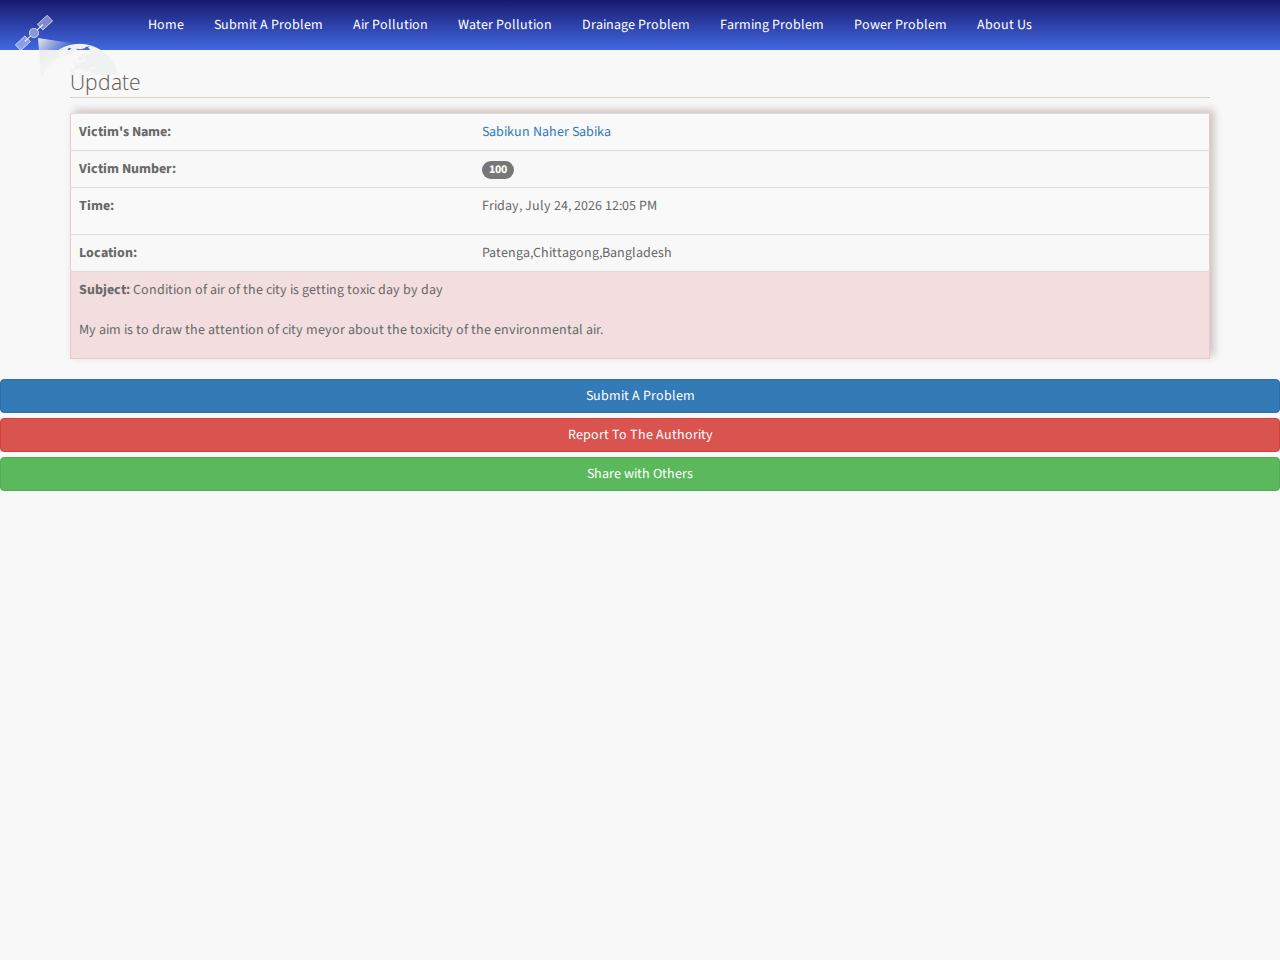
<file: NasaSpaceAppsWeb/Air Pollution.html>
<!DOCTYPE html>
<html lang="en">
  <head>
    <meta charset="utf-8">
    <meta http-equiv="X-UA-Compatible" content="IE=edge">
    <!--[if lt IE 9]>
        <script src="https://oss.maxcdn.com/html5shiv/3.7.2/html5shiv.min.js"></script>
        <script src="https://oss.maxcdn.com/respond/1.4.2/respond.min.js"></script>
    <![endif]-->
    <meta name="viewport" content="width=device-width, initial-scale=1">
    <meta name="description" content="">
    <meta name="author" content="">
    <title>Nasa Space Apps</title>
<!--These css below linked locally in order to practise the project locally-->
<link rel="stylesheet" href="font-awesome/css/font-awesome.min.css">
<link rel="stylesheet" href="font-awesome/css/font-awesome.css">
<link rel="stylesheet" href="css/bootstrap.min.css">
<script src="ajax/libs/jquery/1.12.0/jquery.min.js"></script>
<script src="ajax/libs/angularjs/1.4.8/angular.min.js"></script>
<script src="js/bootstrap.min.js"></script>
<link href="css/manimation.css" rel="stylesheet">
<link href="css/slider.css" rel="stylesheet">
<link rel="stylesheet" href="css/animate.css">
<link rel="stylesheet" href="css/animate.min.css">
<link href="css/bootstrap-dropdownhover.min.css" rel="stylesheet">
<link href="css/style.css" rel="stylesheet">
<!--Google Fonts -->
<link href="https://fonts.googleapis.com/css?family=Oswald" rel="stylesheet">
<link href="https://fonts.googleapis.com/css?family=PT+Sans" rel="stylesheet">
<link href="https://fonts.googleapis.com/css?family=Oranienbaum" rel="stylesheet">
  <link href="https://fonts.googleapis.com/css?family=Jockey+One" rel="stylesheet">
  <link href="https://fonts.googleapis.com/css?family=Source+Sans+Pro" rel="stylesheet">
<link href="https://fonts.googleapis.com/css?family=Cinzel|Oswald|Noto+Serif|Frank+Ruhl+Libre|Courgette|Dancing+Script|PT+Serif|Dosis|Droid+Serif|Francois+One|Gentium+Basic|Great+Vibes|Lobster|Open+Sans|Open+Sans+Condensed:300|Pavanam|Poiret+One|Ubuntu|Lora" rel="stylesheet">
<!-- HTML5 Shim and Respond.js IE8 support of HTML5 elements and media queries -->
<!-- WARNING: Respond.js doesn't work if you view the page via file:// -->
<!--[if lt IE 9]>
    <script src="https://oss.maxcdn.com/libs/html5shiv/3.7.0/html5shiv.js"></script>
    <script src="https://oss.maxcdn.com/libs/respond.js/1.4.2/respond.min.js"></script>
<![endif]-->

</head>
<body>
  <nav class="navbar navbar-default navbar-fixed-top">
  <div class="container-fluid">
    <div class="navbar-header">
      <button type="button" class="navbar-toggle" data-toggle="collapse" data-target="#myNavbar">
        <span class="icon-bar"></span>
        <span class="icon-bar"></span>
        <span class="icon-bar"></span>
      </button>
      <a class="navbar-brand" href="#"><img src="nasa.png" alt="Nasa Space App Challenge"/></a>
    </div>
    <div class="collapse navbar-collapse" id="myNavbar">
    <ul class="nav navbar-nav">
      <li><a href="index.html">Home</a></li>
      <li><a href="form.html">Submit A Problem</a></li>
      <li><a href="Air Pollution.html">Air Pollution</a></li>
      <li><a href="Water Pollution.html">Water Pollution</a></li>
      <li><a href="Drainage Problem.html">Drainage Problem</a></li>
      <li><a href="Farming Problem.html">Farming Problem</a></li>
      <li><a href="Power Problem.html">Power Problem</a></li>
      <li><a href="About.html">About Us</a></li>
    </ul>
  </div>
  </div>
</nav>
<div class="container padding-bottom-30">
<div class="headline">
  <h2>Update</h2>
</div>


 <table class="table table-striped">
  <tbody>
    <tr>
      <td><strong>Victim's Name:</td>
      <td><a href="//facebook.com/sabikun.sabika">Sabikun Naher Sabika</a></td>
    </tr>
    <tr>
      <td><strong>Victim Number:</td>
      <td><span class="badge">100</span></td>
    </tr>


    <tr>
      <td><strong>Time:</strong></td>
      <td><p id="date"></p>
      </td>
    </tr>

    <tr>
      <td><strong>Location:</strong></td>
      <td>Patenga,Chittagong,Bangladesh</td>
    </tr>

    <tr class="danger">
      <td colspan="2"><strong>Subject: </strong> Condition of air of the city is getting toxic day by day
        <br>
        <br>
        <p>My aim is to draw the attention of city meyor about the toxicity of the environmental air.</p>
      </td>
    </tr>

  </tbody>
</table>
</div>
<button type="button" class="btn btn-primary btn-block"><a href="form.html">Submit A Problem</a></button>
<button type="button" class="btn btn-danger btn-block">Report To The Authority</button>
<button type="button" class="btn btn-success btn-block"><a href="//facebook.com">Share with Others</a></button>






<script type="text/javascript">
tday=new Array("Sunday","Monday","Tuesday","Wednesday","Thursday","Friday","Saturday");
tmonth=new Array("January","February","March","April","May","June","July","August","September","October","November","December");

function GetClock(){
var d=new Date();
var nday=d.getDay(),nmonth=d.getMonth(),ndate=d.getDate(),nyear=d.getYear();
if(nyear<1000) nyear+=1900;
var nhour=d.getHours(),nmin=d.getMinutes(),ap;
if(nhour==0){ap=" AM";nhour=12;}
else if(nhour<12){ap=" AM";}
else if(nhour==12){ap=" PM";}
else if(nhour>12){ap=" PM";nhour-=12;}

if(nmin<=9) nmin="0"+nmin;

document.getElementById('date').innerHTML=""+tday[nday]+", "+tmonth[nmonth]+" "+ndate+", "+nyear+" "+nhour+":"+nmin+ap+"";
}

window.onload=function(){
GetClock();
setInterval(GetClock,1000);
}
</script>
</body>
</html>
</file>
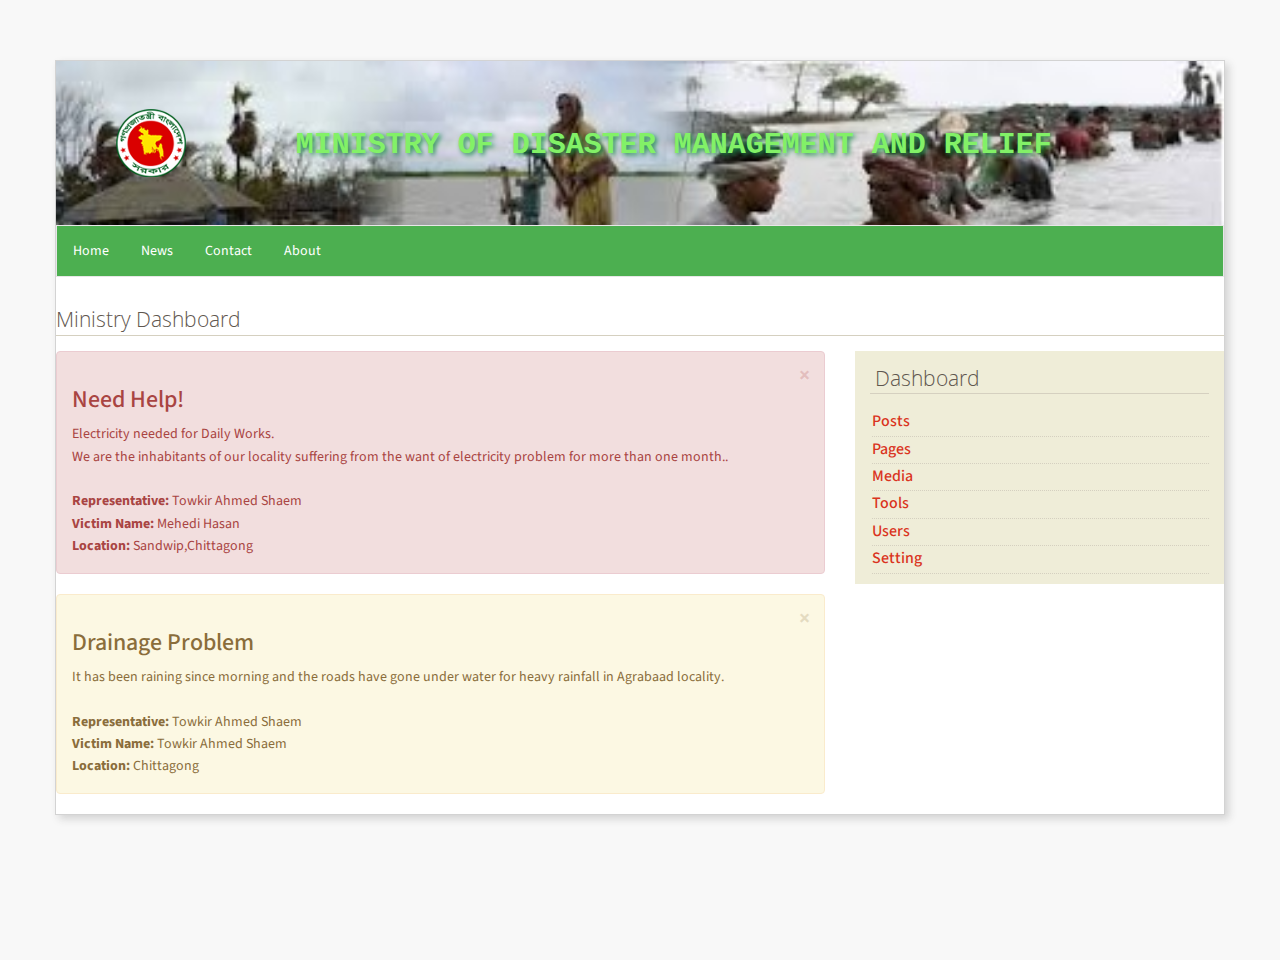
<file: NasaSpaceAppsWeb/authority.html>
<!DOCTYPE html>
<html lang="en">
  <head>
    <meta charset="utf-8">
    <meta http-equiv="X-UA-Compatible" content="IE=edge">
    <!--[if lt IE 9]>
        <script src="https://oss.maxcdn.com/html5shiv/3.7.2/html5shiv.min.js"></script>
        <script src="https://oss.maxcdn.com/respond/1.4.2/respond.min.js"></script>
    <![endif]-->
    <meta name="viewport" content="width=device-width, initial-scale=1">
    <meta name="description" content="">
    <meta name="author" content="">
    <title>Nasa Space Apps</title>
<!--These css below linked locally in order to practise the project locally-->
<link rel="stylesheet" href="font-awesome/css/font-awesome.min.css">
<link rel="stylesheet" href="font-awesome/css/font-awesome.css">
<link rel="stylesheet" href="css/bootstrap.min.css">
<script src="ajax/libs/jquery/1.12.0/jquery.min.js"></script>
<script src="ajax/libs/angularjs/1.4.8/angular.min.js"></script>
<script src="js/bootstrap.min.js"></script>
<link href="css/manimation.css" rel="stylesheet">
<link href="css/slider.css" rel="stylesheet">
<link rel="stylesheet" href="css/animate.css">
<link rel="stylesheet" href="css/animate.min.css">
<link href="css/bootstrap-dropdownhover.min.css" rel="stylesheet">
<link href="css/style.css" rel="stylesheet">
<!--Google Fonts -->
<link href="https://fonts.googleapis.com/css?family=Oswald" rel="stylesheet">
<link href="https://fonts.googleapis.com/css?family=PT+Sans" rel="stylesheet">
<link href="https://fonts.googleapis.com/css?family=Oranienbaum" rel="stylesheet">
  <link href="https://fonts.googleapis.com/css?family=Jockey+One" rel="stylesheet">
  <link href="https://fonts.googleapis.com/css?family=Source+Sans+Pro" rel="stylesheet">
<link href="https://fonts.googleapis.com/css?family=Cinzel|Oswald|Noto+Serif|Frank+Ruhl+Libre|Courgette|Dancing+Script|PT+Serif|Dosis|Droid+Serif|Francois+One|Gentium+Basic|Great+Vibes|Lobster|Open+Sans|Open+Sans+Condensed:300|Pavanam|Poiret+One|Ubuntu|Lora" rel="stylesheet">
<!-- HTML5 Shim and Respond.js IE8 support of HTML5 elements and media queries -->
<!-- WARNING: Respond.js doesn't work if you view the page via file:// -->
<!--[if lt IE 9]>
    <script src="https://oss.maxcdn.com/libs/html5shiv/3.7.0/html5shiv.js"></script>
    <script src="https://oss.maxcdn.com/libs/respond.js/1.4.2/respond.min.js"></script>
<![endif]-->

</head>
<body>
  <div class="container main-box">
  <div class="jumbotron min-back">
<div class="row">
  <div class="col-sm-2 col-xs-2"><img src="bd-logo.png"></div>
  <div class="col-sm-10 col-xs-10"><h2 class="min-title">Ministry of Disaster Management and Relief</h2></div>
</div>
</div>


<div class="min-menu">
  <ul>
  <li><a href="#home">Home</a></li>
  <li><a href="#news">News</a></li>
  <li><a href="#contact">Contact</a></li>
  <li><a href="#about">About</a></li>
</ul>
</div>

<div class="headline margin-top-30">
  <h2>Ministry Dashboard</h2>
</div>
<div class="row">
  <div class="col-sm-8">
    <div class="alert alert-danger alert-dismissable">
  <a href="#" class="close" data-dismiss="alert" aria-label="close">&times;</a>
  <h3>Need Help!</h3>  Electricity needed for Daily Works.
<br>
We are the inhabitants of our locality suffering from the want of electricity problem for more than one month..

<br>
<br>
<b>Representative:</b>
Towkir Ahmed Shaem<br>
<b>Victim Name:</b>
Mehedi Hasan<br>
<b>Location:</b>
Sandwip,Chittagong
</div><div class="alert alert-warning alert-dismissable">
  <a href="#" class="close" data-dismiss="alert" aria-label="close">&times;</a>
  <h3> Drainage Problem </h3>

It has been raining since morning and the roads have gone under water for heavy rainfall in Agrabaad locality.

<br>
<br>
<b>Representative:</b>
Towkir Ahmed Shaem<br>
<b>Victim Name:</b>
Towkir Ahmed Shaem<br>
<b>Location:</b>
Chittagong

</div>
  </div>
  <div class="col-sm-4">
    <div class="col-sm-12 links">
  <div class="headline">
  <h2 style="padding:5px" class="text-center"> Dashboard</h2>
</div>
  <ul>
    <li>
      <h4>Posts </h4>
    </li>
    <li>
      <h4>Pages </h4>
    </li>
    <li>
      <h4>Media </h4>
    </li>
    <li>
      <h4>Tools </h4>
    </li>
    <li>
      <h4> Users </h4>
    </li>
    <li>
      <h4>Setting </h4>
    </li>
  </ul>

  </div>
  </div>
</div>

</div>
</body>
</html>
</file>
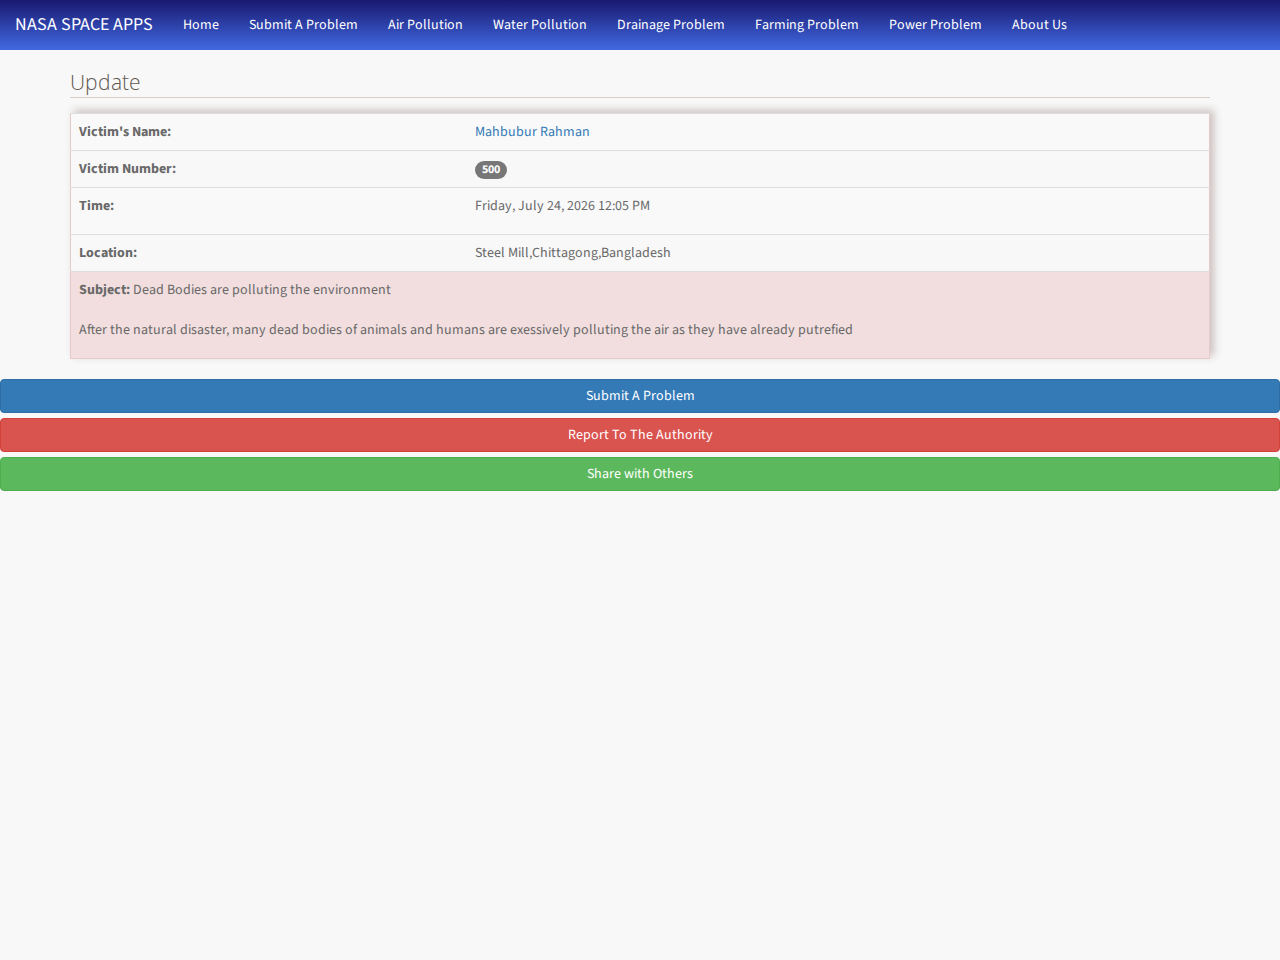
<file: NasaSpaceAppsWeb/Death.html>
<!DOCTYPE html>
<html lang="en">
  <head>
    <meta charset="utf-8">
    <meta http-equiv="X-UA-Compatible" content="IE=edge">
    <!--[if lt IE 9]>
        <script src="https://oss.maxcdn.com/html5shiv/3.7.2/html5shiv.min.js"></script>
        <script src="https://oss.maxcdn.com/respond/1.4.2/respond.min.js"></script>
    <![endif]-->
    <meta name="viewport" content="width=device-width, initial-scale=1">
    <meta name="description" content="">
    <meta name="author" content="">
    <title>Nasa Space Apps</title>
<!--These css below linked locally in order to practise the project locally-->
<link rel="stylesheet" href="font-awesome/css/font-awesome.min.css">
<link rel="stylesheet" href="font-awesome/css/font-awesome.css">
<link rel="stylesheet" href="css/bootstrap.min.css">
<script src="ajax/libs/jquery/1.12.0/jquery.min.js"></script>
<script src="ajax/libs/angularjs/1.4.8/angular.min.js"></script>
<script src="js/bootstrap.min.js"></script>
<link href="css/manimation.css" rel="stylesheet">
<link href="css/slider.css" rel="stylesheet">
<link rel="stylesheet" href="css/animate.css">
<link rel="stylesheet" href="css/animate.min.css">
<link href="css/bootstrap-dropdownhover.min.css" rel="stylesheet">
<link href="css/style.css" rel="stylesheet">
<!--Google Fonts -->
<link href="https://fonts.googleapis.com/css?family=Oswald" rel="stylesheet">
<link href="https://fonts.googleapis.com/css?family=PT+Sans" rel="stylesheet">
<link href="https://fonts.googleapis.com/css?family=Oranienbaum" rel="stylesheet">
  <link href="https://fonts.googleapis.com/css?family=Jockey+One" rel="stylesheet">
  <link href="https://fonts.googleapis.com/css?family=Source+Sans+Pro" rel="stylesheet">
<link href="https://fonts.googleapis.com/css?family=Cinzel|Oswald|Noto+Serif|Frank+Ruhl+Libre|Courgette|Dancing+Script|PT+Serif|Dosis|Droid+Serif|Francois+One|Gentium+Basic|Great+Vibes|Lobster|Open+Sans|Open+Sans+Condensed:300|Pavanam|Poiret+One|Ubuntu|Lora" rel="stylesheet">
<!-- HTML5 Shim and Respond.js IE8 support of HTML5 elements and media queries -->
<!-- WARNING: Respond.js doesn't work if you view the page via file:// -->
<!--[if lt IE 9]>
    <script src="https://oss.maxcdn.com/libs/html5shiv/3.7.0/html5shiv.js"></script>
    <script src="https://oss.maxcdn.com/libs/respond.js/1.4.2/respond.min.js"></script>
<![endif]-->

</head>
<body>
  <nav class="navbar navbar-default navbar-fixed-top">
  <div class="container-fluid">
    <div class="navbar-header">
      <button type="button" class="navbar-toggle" data-toggle="collapse" data-target="#myNavbar">
        <span class="icon-bar"></span>
        <span class="icon-bar"></span>
        <span class="icon-bar"></span>
      </button>
      <a class="navbar-brand" href="#">NASA SPACE APPS</a>
    </div>
    <div class="collapse navbar-collapse" id="myNavbar">
    <ul class="nav navbar-nav">
      <li><a href="index.html">Home</a></li>
      <li><a href="form.html">Submit A Problem</a></li>
      <li><a href="Air Pollution.html">Air Pollution</a></li>
      <li><a href="Water Pollution.html">Water Pollution</a></li>
      <li><a href="Drainage Problem.html">Drainage Problem</a></li>
      <li><a href="Farming Problem.html">Farming Problem</a></li>
      <li><a href="Power Problem.html">Power Problem</a></li>
      <li><a href="About.html">About Us</a></li>
    </ul>
  </div>
  </div>
</nav>
<div class="container padding-bottom-30">
<div class="headline">
  <h2>Update</h2>
</div>


 <table class="table table-striped">
  <tbody>
    <tr>
      <td><strong>Victim's Name:</td>
      <td><a href="//facebook.com/ultimatemahbub">Mahbubur Rahman</a></td>
    </tr>
    <tr>
      <td><strong>Victim Number:</td>
      <td><span class="badge">500</span></td>
    </tr>


    <tr>
      <td><strong>Time:</strong></td>
      <td><p id="date"></p>
      </td>
    </tr>

    <tr>
      <td><strong>Location:</strong></td>
      <td>Steel Mill,Chittagong,Bangladesh</td>
    </tr>

    <tr class="danger">
      <td colspan="2"><strong>Subject: </strong> Dead Bodies are polluting the environment
        <br>
        <br>
        <p>After the natural disaster, many dead bodies of animals and humans are exessively polluting the air as they have already putrefied</p>
      </td>
    </tr>

  </tbody>
</table>
</div>
<button type="button" class="btn btn-primary btn-block"><a href="form.html">Submit A Problem</a></button>
<button type="button" class="btn btn-danger btn-block">Report To The Authority</button>
<button type="button" class="btn btn-success btn-block"><a href="//facebook.com">Share with Others</a></button>






<script type="text/javascript">
tday=new Array("Sunday","Monday","Tuesday","Wednesday","Thursday","Friday","Saturday");
tmonth=new Array("January","February","March","April","May","June","July","August","September","October","November","December");

function GetClock(){
var d=new Date();
var nday=d.getDay(),nmonth=d.getMonth(),ndate=d.getDate(),nyear=d.getYear();
if(nyear<1000) nyear+=1900;
var nhour=d.getHours(),nmin=d.getMinutes(),ap;
if(nhour==0){ap=" AM";nhour=12;}
else if(nhour<12){ap=" AM";}
else if(nhour==12){ap=" PM";}
else if(nhour>12){ap=" PM";nhour-=12;}

if(nmin<=9) nmin="0"+nmin;

document.getElementById('date').innerHTML=""+tday[nday]+", "+tmonth[nmonth]+" "+ndate+", "+nyear+" "+nhour+":"+nmin+ap+"";
}

window.onload=function(){
GetClock();
setInterval(GetClock,1000);
}
</script>
</body>
</html>
</file>
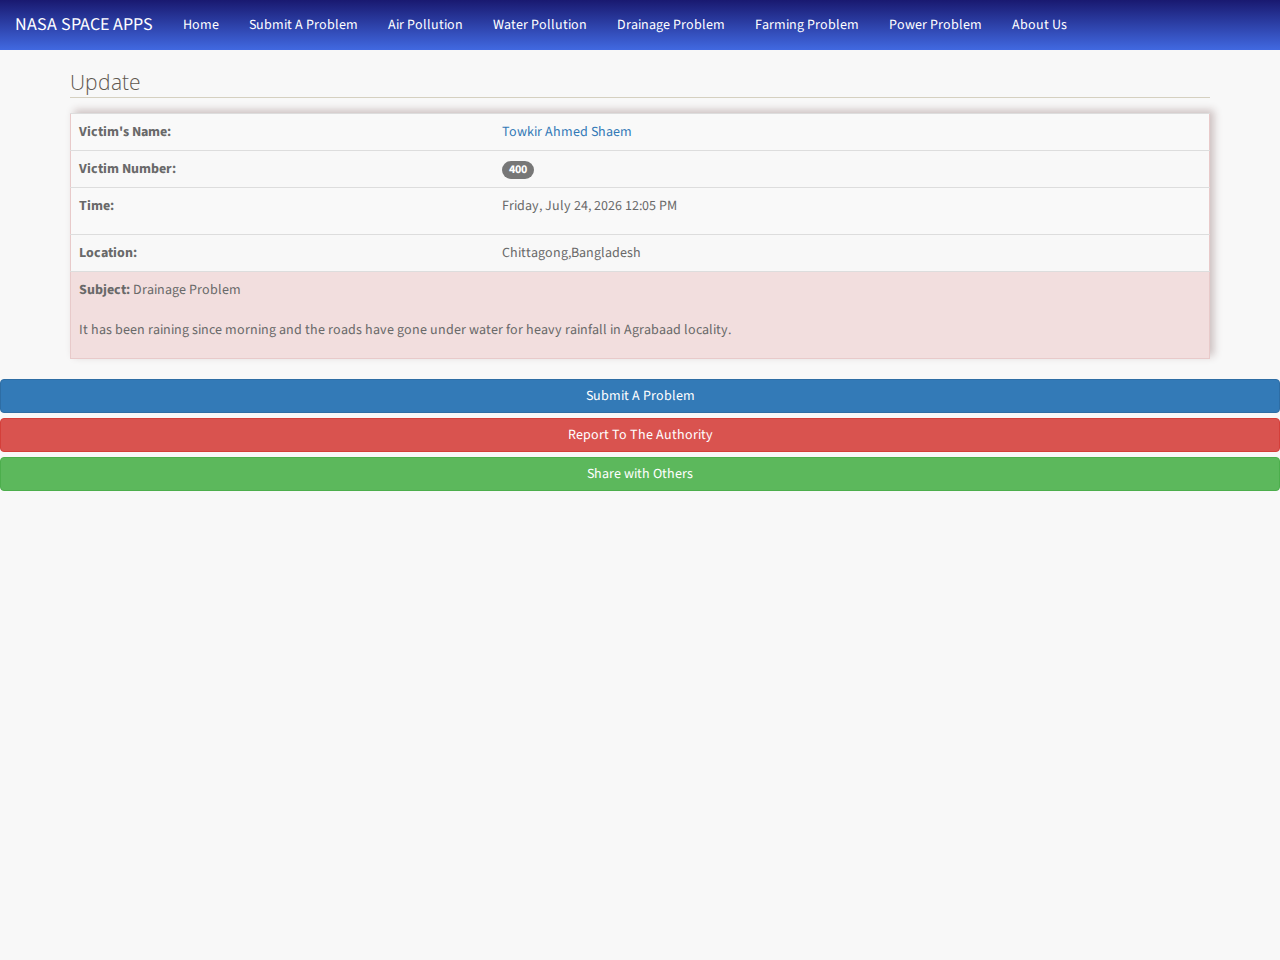
<file: NasaSpaceAppsWeb/Drainage Problem.html>
<!DOCTYPE html>
<html lang="en">
  <head>
    <meta charset="utf-8">
    <meta http-equiv="X-UA-Compatible" content="IE=edge">
    <!--[if lt IE 9]>
        <script src="https://oss.maxcdn.com/html5shiv/3.7.2/html5shiv.min.js"></script>
        <script src="https://oss.maxcdn.com/respond/1.4.2/respond.min.js"></script>
    <![endif]-->
    <meta name="viewport" content="width=device-width, initial-scale=1">
    <meta name="description" content="">
    <meta name="author" content="">
    <title>Nasa Space Apps</title>
<!--These css below linked locally in order to practise the project locally-->
<link rel="stylesheet" href="font-awesome/css/font-awesome.min.css">
<link rel="stylesheet" href="font-awesome/css/font-awesome.css">
<link rel="stylesheet" href="css/bootstrap.min.css">
<script src="ajax/libs/jquery/1.12.0/jquery.min.js"></script>
<script src="ajax/libs/angularjs/1.4.8/angular.min.js"></script>
<script src="js/bootstrap.min.js"></script>
<link href="css/manimation.css" rel="stylesheet">
<link href="css/slider.css" rel="stylesheet">
<link rel="stylesheet" href="css/animate.css">
<link rel="stylesheet" href="css/animate.min.css">
<link href="css/bootstrap-dropdownhover.min.css" rel="stylesheet">
<link href="css/style.css" rel="stylesheet">
<!--Google Fonts -->
<link href="https://fonts.googleapis.com/css?family=Oswald" rel="stylesheet">
<link href="https://fonts.googleapis.com/css?family=PT+Sans" rel="stylesheet">
<link href="https://fonts.googleapis.com/css?family=Oranienbaum" rel="stylesheet">
  <link href="https://fonts.googleapis.com/css?family=Jockey+One" rel="stylesheet">
  <link href="https://fonts.googleapis.com/css?family=Source+Sans+Pro" rel="stylesheet">
<link href="https://fonts.googleapis.com/css?family=Cinzel|Oswald|Noto+Serif|Frank+Ruhl+Libre|Courgette|Dancing+Script|PT+Serif|Dosis|Droid+Serif|Francois+One|Gentium+Basic|Great+Vibes|Lobster|Open+Sans|Open+Sans+Condensed:300|Pavanam|Poiret+One|Ubuntu|Lora" rel="stylesheet">
<!-- HTML5 Shim and Respond.js IE8 support of HTML5 elements and media queries -->
<!-- WARNING: Respond.js doesn't work if you view the page via file:// -->
<!--[if lt IE 9]>
    <script src="https://oss.maxcdn.com/libs/html5shiv/3.7.0/html5shiv.js"></script>
    <script src="https://oss.maxcdn.com/libs/respond.js/1.4.2/respond.min.js"></script>
<![endif]-->

</head>
<body>
  <nav class="navbar navbar-default navbar-fixed-top">
  <div class="container-fluid">
    <div class="navbar-header">
      <button type="button" class="navbar-toggle" data-toggle="collapse" data-target="#myNavbar">
        <span class="icon-bar"></span>
        <span class="icon-bar"></span>
        <span class="icon-bar"></span>
      </button>
      <a class="navbar-brand" href="#">NASA SPACE APPS</a>
    </div>
    <div class="collapse navbar-collapse" id="myNavbar">
    <ul class="nav navbar-nav">
      <li><a href="index.html">Home</a></li>
      <li><a href="form.html">Submit A Problem</a></li>
      <li><a href="Air Pollution.html">Air Pollution</a></li>
      <li><a href="Water Pollution.html">Water Pollution</a></li>
      <li><a href="Drainage Problem.html">Drainage Problem</a></li>
      <li><a href="Farming Problem.html">Farming Problem</a></li>
      <li><a href="Power Problem.html">Power Problem</a></li>
      <li><a href="About.html">About Us</a></li>
    </ul>
  </div>
  </div>
</nav>

  <div class="container padding-bottom-30">
  <div class="headline">
    <h2>Update</h2>
  </div>


   <table class="table table-striped">
    <tbody>
      <tr>
        <td><strong>Victim's Name:</td>
        <td><a href="//facebook.com/towqirahmed.shaem">Towkir Ahmed Shaem</a></td>
      </tr>
      <tr>
        <td><strong>Victim Number:</td>
        <td><span class="badge">400</span></td>
      </tr>


      <tr>
        <td><strong>Time:</strong></td>
        <td><p id="date"></p>
          <script>
          document.getElementById("date").innerHTML = Date();
          </script>
        </td>
      </tr>

      <tr>
        <td><strong>Location:</strong></td>
        <td>Chittagong,Bangladesh</td>
      </tr>

      <tr class="danger">
        <td colspan="2"><strong>Subject: </strong> Drainage Problem
          <br>
          <br>
          <p>It has been raining since morning and the roads have gone under water for heavy rainfall in Agrabaad locality.</p>
        </td>
      </tr>

    </tbody>
  </table>
</div>
<button type="button" class="btn btn-primary btn-block"><a href="form.html">Submit A Problem</a></button>
<button type="button" class="btn btn-danger btn-block">Report To The Authority</button>
<button type="button" class="btn btn-success btn-block"><a href="//facebook.com">Share with Others</a></button>






<script type="text/javascript">
tday=new Array("Sunday","Monday","Tuesday","Wednesday","Thursday","Friday","Saturday");
tmonth=new Array("January","February","March","April","May","June","July","August","September","October","November","December");

function GetClock(){
var d=new Date();
var nday=d.getDay(),nmonth=d.getMonth(),ndate=d.getDate(),nyear=d.getYear();
if(nyear<1000) nyear+=1900;
var nhour=d.getHours(),nmin=d.getMinutes(),ap;
if(nhour==0){ap=" AM";nhour=12;}
else if(nhour<12){ap=" AM";}
else if(nhour==12){ap=" PM";}
else if(nhour>12){ap=" PM";nhour-=12;}

if(nmin<=9) nmin="0"+nmin;

document.getElementById('date').innerHTML=""+tday[nday]+", "+tmonth[nmonth]+" "+ndate+", "+nyear+" "+nhour+":"+nmin+ap+"";
}

window.onload=function(){
GetClock();
setInterval(GetClock,1000);
}
</script>
</body>
</html>
</file>
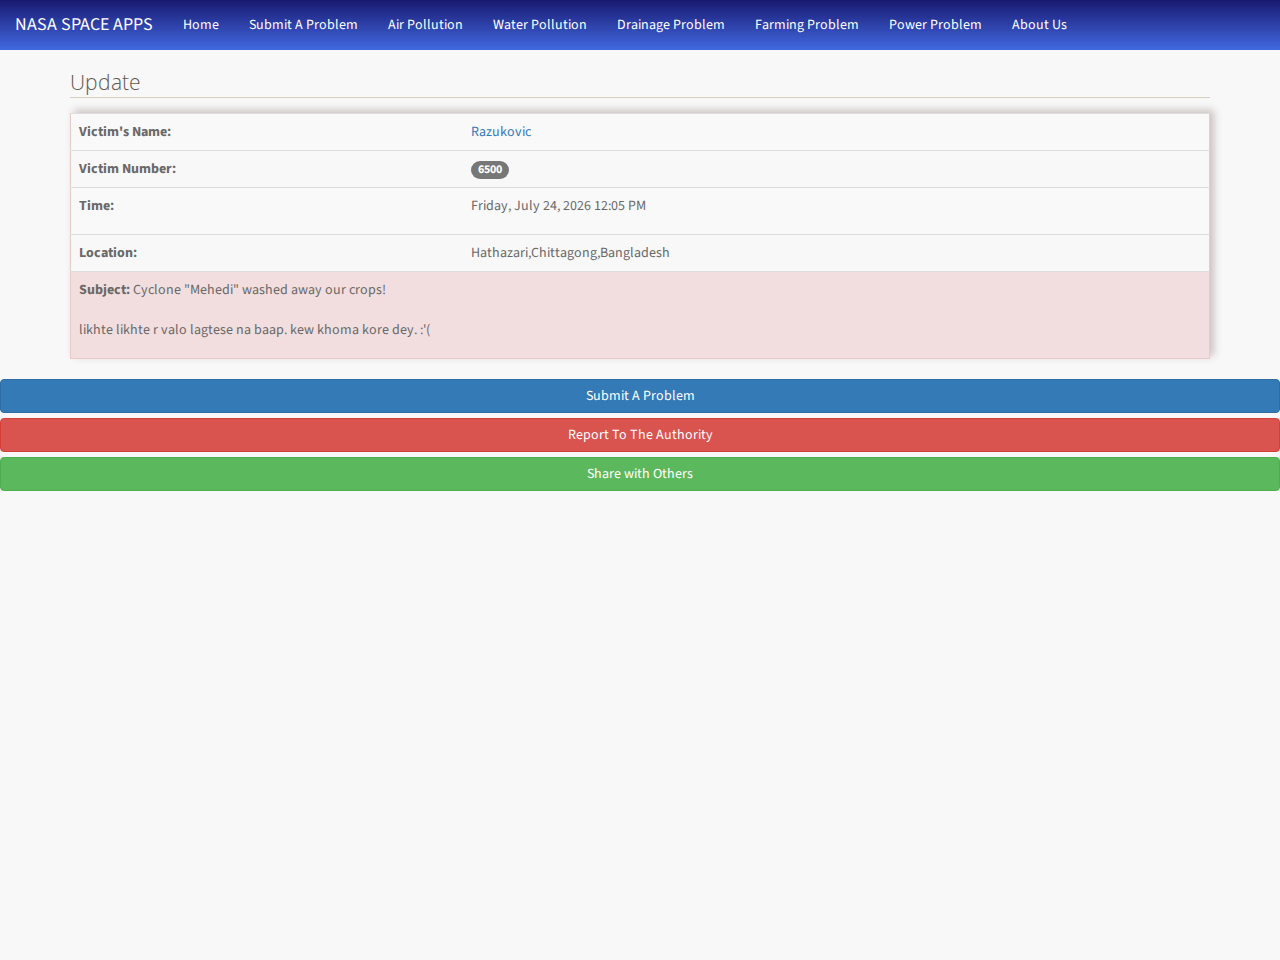
<file: NasaSpaceAppsWeb/Farming Problem.html>
<!DOCTYPE html>
<html lang="en">
  <head>
    <meta charset="utf-8">
    <meta http-equiv="X-UA-Compatible" content="IE=edge">
    <!--[if lt IE 9]>
        <script src="https://oss.maxcdn.com/html5shiv/3.7.2/html5shiv.min.js"></script>
        <script src="https://oss.maxcdn.com/respond/1.4.2/respond.min.js"></script>
    <![endif]-->
    <meta name="viewport" content="width=device-width, initial-scale=1">
    <meta name="description" content="">
    <meta name="author" content="">
    <title>Nasa Space Apps</title>
<!--These css below linked locally in order to practise the project locally-->
<link rel="stylesheet" href="font-awesome/css/font-awesome.min.css">
<link rel="stylesheet" href="font-awesome/css/font-awesome.css">
<link rel="stylesheet" href="css/bootstrap.min.css">
<script src="ajax/libs/jquery/1.12.0/jquery.min.js"></script>
<script src="ajax/libs/angularjs/1.4.8/angular.min.js"></script>
<script src="js/bootstrap.min.js"></script>
<link href="css/manimation.css" rel="stylesheet">
<link href="css/slider.css" rel="stylesheet">
<link rel="stylesheet" href="css/animate.css">
<link rel="stylesheet" href="css/animate.min.css">
<link href="css/bootstrap-dropdownhover.min.css" rel="stylesheet">
<link href="css/style.css" rel="stylesheet">
<!--Google Fonts -->
<link href="https://fonts.googleapis.com/css?family=Oswald" rel="stylesheet">
<link href="https://fonts.googleapis.com/css?family=PT+Sans" rel="stylesheet">
<link href="https://fonts.googleapis.com/css?family=Oranienbaum" rel="stylesheet">
  <link href="https://fonts.googleapis.com/css?family=Jockey+One" rel="stylesheet">
  <link href="https://fonts.googleapis.com/css?family=Source+Sans+Pro" rel="stylesheet">
<link href="https://fonts.googleapis.com/css?family=Cinzel|Oswald|Noto+Serif|Frank+Ruhl+Libre|Courgette|Dancing+Script|PT+Serif|Dosis|Droid+Serif|Francois+One|Gentium+Basic|Great+Vibes|Lobster|Open+Sans|Open+Sans+Condensed:300|Pavanam|Poiret+One|Ubuntu|Lora" rel="stylesheet">
<!-- HTML5 Shim and Respond.js IE8 support of HTML5 elements and media queries -->
<!-- WARNING: Respond.js doesn't work if you view the page via file:// -->
<!--[if lt IE 9]>
    <script src="https://oss.maxcdn.com/libs/html5shiv/3.7.0/html5shiv.js"></script>
    <script src="https://oss.maxcdn.com/libs/respond.js/1.4.2/respond.min.js"></script>
<![endif]-->

</head>
<body>
  <nav class="navbar navbar-default navbar-fixed-top">
  <div class="container-fluid">
    <div class="navbar-header">
      <button type="button" class="navbar-toggle" data-toggle="collapse" data-target="#myNavbar">
        <span class="icon-bar"></span>
        <span class="icon-bar"></span>
        <span class="icon-bar"></span>
      </button>
      <a class="navbar-brand" href="#">NASA SPACE APPS</a>
    </div>
    <div class="collapse navbar-collapse" id="myNavbar">
    <ul class="nav navbar-nav">
      <li><a href="index.html">Home</a></li>
      <li><a href="form.html">Submit A Problem</a></li>
      <li><a href="Air Pollution.html">Air Pollution</a></li>
      <li><a href="Water Pollution.html">Water Pollution</a></li>
      <li><a href="Drainage Problem.html">Drainage Problem</a></li>
      <li><a href="Farming Problem.html">Farming Problem</a></li>
      <li><a href="Power Problem.html">Power Problem</a></li>
      <li><a href="About.html">About Us</a></li>
    </ul>
  </div>
  </div>
</nav>
<div class="container padding-bottom-30">
<div class="headline">
  <h2>Update</h2>
</div>


 <table class="table table-striped">
  <tbody>
    <tr>
      <td><strong>Victim's Name:</td>
      <td><a href="//facebook.com/abdulkaium.razu">Razukovic</a></td>
    </tr>
    <tr>
      <td><strong>Victim Number:</td>
      <td><span class="badge">6500</span></td>
    </tr>


    <tr>
      <td><strong>Time:</strong></td>
      <td><p id="date"></p>
      </td>
    </tr>

    <tr>
      <td><strong>Location:</strong></td>
      <td>Hathazari,Chittagong,Bangladesh</td>
    </tr>

    <tr class="danger">
      <td colspan="2"><strong>Subject: </strong> Cyclone "Mehedi" washed away our crops!
        <br>
        <br>
        <p>likhte likhte r valo lagtese na baap. kew khoma kore dey. :'( </p>
      </td>
    </tr>

  </tbody>
</table>
</div>
<button type="button" class="btn btn-primary btn-block"><a href="form.html">Submit A Problem</a></button>
<button type="button" class="btn btn-danger btn-block">Report To The Authority</button>
<button type="button" class="btn btn-success btn-block"><a href="//facebook.com">Share with Others</a></button>






<script type="text/javascript">
tday=new Array("Sunday","Monday","Tuesday","Wednesday","Thursday","Friday","Saturday");
tmonth=new Array("January","February","March","April","May","June","July","August","September","October","November","December");

function GetClock(){
var d=new Date();
var nday=d.getDay(),nmonth=d.getMonth(),ndate=d.getDate(),nyear=d.getYear();
if(nyear<1000) nyear+=1900;
var nhour=d.getHours(),nmin=d.getMinutes(),ap;
if(nhour==0){ap=" AM";nhour=12;}
else if(nhour<12){ap=" AM";}
else if(nhour==12){ap=" PM";}
else if(nhour>12){ap=" PM";nhour-=12;}

if(nmin<=9) nmin="0"+nmin;

document.getElementById('date').innerHTML=""+tday[nday]+", "+tmonth[nmonth]+" "+ndate+", "+nyear+" "+nhour+":"+nmin+ap+"";
}

window.onload=function(){
GetClock();
setInterval(GetClock,1000);
}
</script>
</body>

</html>
</file>
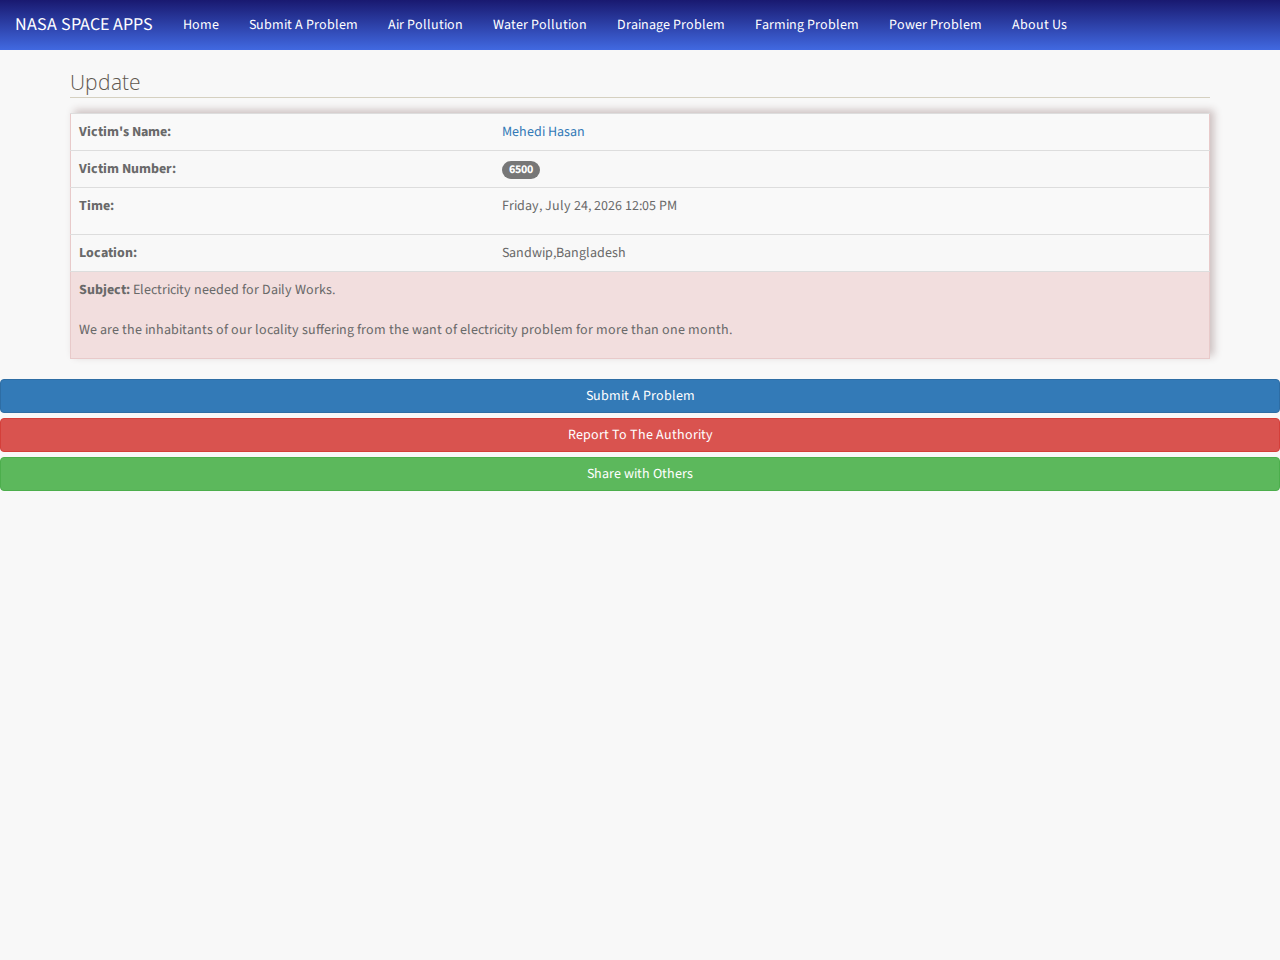
<file: NasaSpaceAppsWeb/Power Problem.html>
<!DOCTYPE html>
<html lang="en">
  <head>
    <meta charset="utf-8">
    <meta http-equiv="X-UA-Compatible" content="IE=edge">
    <!--[if lt IE 9]>
        <script src="https://oss.maxcdn.com/html5shiv/3.7.2/html5shiv.min.js"></script>
        <script src="https://oss.maxcdn.com/respond/1.4.2/respond.min.js"></script>
    <![endif]-->
    <meta name="viewport" content="width=device-width, initial-scale=1">
    <meta name="description" content="">
    <meta name="author" content="">
    <title>Nasa Space Apps</title>
<!--These css below linked locally in order to practise the project locally-->
<link rel="stylesheet" href="font-awesome/css/font-awesome.min.css">
<link rel="stylesheet" href="font-awesome/css/font-awesome.css">
<link rel="stylesheet" href="css/bootstrap.min.css">
<script src="ajax/libs/jquery/1.12.0/jquery.min.js"></script>
<script src="ajax/libs/angularjs/1.4.8/angular.min.js"></script>
<script src="js/bootstrap.min.js"></script>
<link href="css/manimation.css" rel="stylesheet">
<link href="css/slider.css" rel="stylesheet">
<link rel="stylesheet" href="css/animate.css">
<link rel="stylesheet" href="css/animate.min.css">
<link href="css/bootstrap-dropdownhover.min.css" rel="stylesheet">
<link href="css/style.css" rel="stylesheet">
<!--Google Fonts -->
<link href="https://fonts.googleapis.com/css?family=Oswald" rel="stylesheet">
<link href="https://fonts.googleapis.com/css?family=PT+Sans" rel="stylesheet">
<link href="https://fonts.googleapis.com/css?family=Oranienbaum" rel="stylesheet">
  <link href="https://fonts.googleapis.com/css?family=Jockey+One" rel="stylesheet">
  <link href="https://fonts.googleapis.com/css?family=Source+Sans+Pro" rel="stylesheet">
<link href="https://fonts.googleapis.com/css?family=Cinzel|Oswald|Noto+Serif|Frank+Ruhl+Libre|Courgette|Dancing+Script|PT+Serif|Dosis|Droid+Serif|Francois+One|Gentium+Basic|Great+Vibes|Lobster|Open+Sans|Open+Sans+Condensed:300|Pavanam|Poiret+One|Ubuntu|Lora" rel="stylesheet">
<!-- HTML5 Shim and Respond.js IE8 support of HTML5 elements and media queries -->
<!-- WARNING: Respond.js doesn't work if you view the page via file:// -->
<!--[if lt IE 9]>
    <script src="https://oss.maxcdn.com/libs/html5shiv/3.7.0/html5shiv.js"></script>
    <script src="https://oss.maxcdn.com/libs/respond.js/1.4.2/respond.min.js"></script>
<![endif]-->

</head>
<body>
  <nav class="navbar navbar-default navbar-fixed-top">
  <div class="container-fluid">
    <div class="navbar-header">
      <button type="button" class="navbar-toggle" data-toggle="collapse" data-target="#myNavbar">
        <span class="icon-bar"></span>
        <span class="icon-bar"></span>
        <span class="icon-bar"></span>
      </button>
      <a class="navbar-brand" href="#">NASA SPACE APPS</a>
    </div>
    <div class="collapse navbar-collapse" id="myNavbar">
    <ul class="nav navbar-nav">
      <li><a href="index.html">Home</a></li>
      <li><a href="form.html">Submit A Problem</a></li>
      <li><a href="Air Pollution.html">Air Pollution</a></li>
      <li><a href="Water Pollution.html">Water Pollution</a></li>
      <li><a href="Drainage Problem.html">Drainage Problem</a></li>
      <li><a href="Farming Problem.html">Farming Problem</a></li>
      <li><a href="Power Problem.html">Power Problem</a></li>
      <li><a href="About.html">About Us</a></li>
    </ul>
  </div>
  </div>
</nav>
<div class="container padding-bottom-30">
<div class="headline">
  <h2>Update</h2>
</div>


 <table class="table table-striped">
  <tbody>
    <tr>
      <td><strong>Victim's Name:</td>
      <td><a href="//facebook.com/mehedi93hasan">Mehedi Hasan</a></td>
    </tr>
    <tr>
      <td><strong>Victim Number:</td>
      <td><span class="badge">6500</span></td>
    </tr>


    <tr>
      <td><strong>Time:</strong></td>
      <td><p id="date"></p>
      </td>
    </tr>

    <tr>
      <td><strong>Location:</strong></td>
      <td>Sandwip,Bangladesh</td>
    </tr>

    <tr class="danger">
      <td colspan="2"><strong>Subject: </strong> Electricity needed for Daily Works.
        <br>
        <br>
        <p>We are the inhabitants of our locality suffering from the want of electricity problem for more than one month.</p>
      </td>
    </tr>

  </tbody>
</table>
</div>
<button type="button" class="btn btn-primary btn-block"><a href="form.html">Submit A Problem</a></button>
<button type="button" class="btn btn-danger btn-block">Report To The Authority</button>
<button type="button" class="btn btn-success btn-block"><a href="//facebook.com">Share with Others</a></button>






<script type="text/javascript">
tday=new Array("Sunday","Monday","Tuesday","Wednesday","Thursday","Friday","Saturday");
tmonth=new Array("January","February","March","April","May","June","July","August","September","October","November","December");

function GetClock(){
var d=new Date();
var nday=d.getDay(),nmonth=d.getMonth(),ndate=d.getDate(),nyear=d.getYear();
if(nyear<1000) nyear+=1900;
var nhour=d.getHours(),nmin=d.getMinutes(),ap;
if(nhour==0){ap=" AM";nhour=12;}
else if(nhour<12){ap=" AM";}
else if(nhour==12){ap=" PM";}
else if(nhour>12){ap=" PM";nhour-=12;}

if(nmin<=9) nmin="0"+nmin;

document.getElementById('date').innerHTML=""+tday[nday]+", "+tmonth[nmonth]+" "+ndate+", "+nyear+" "+nhour+":"+nmin+ap+"";
}

window.onload=function(){
GetClock();
setInterval(GetClock,1000);
}
</script>
</body>
</html>
</file>
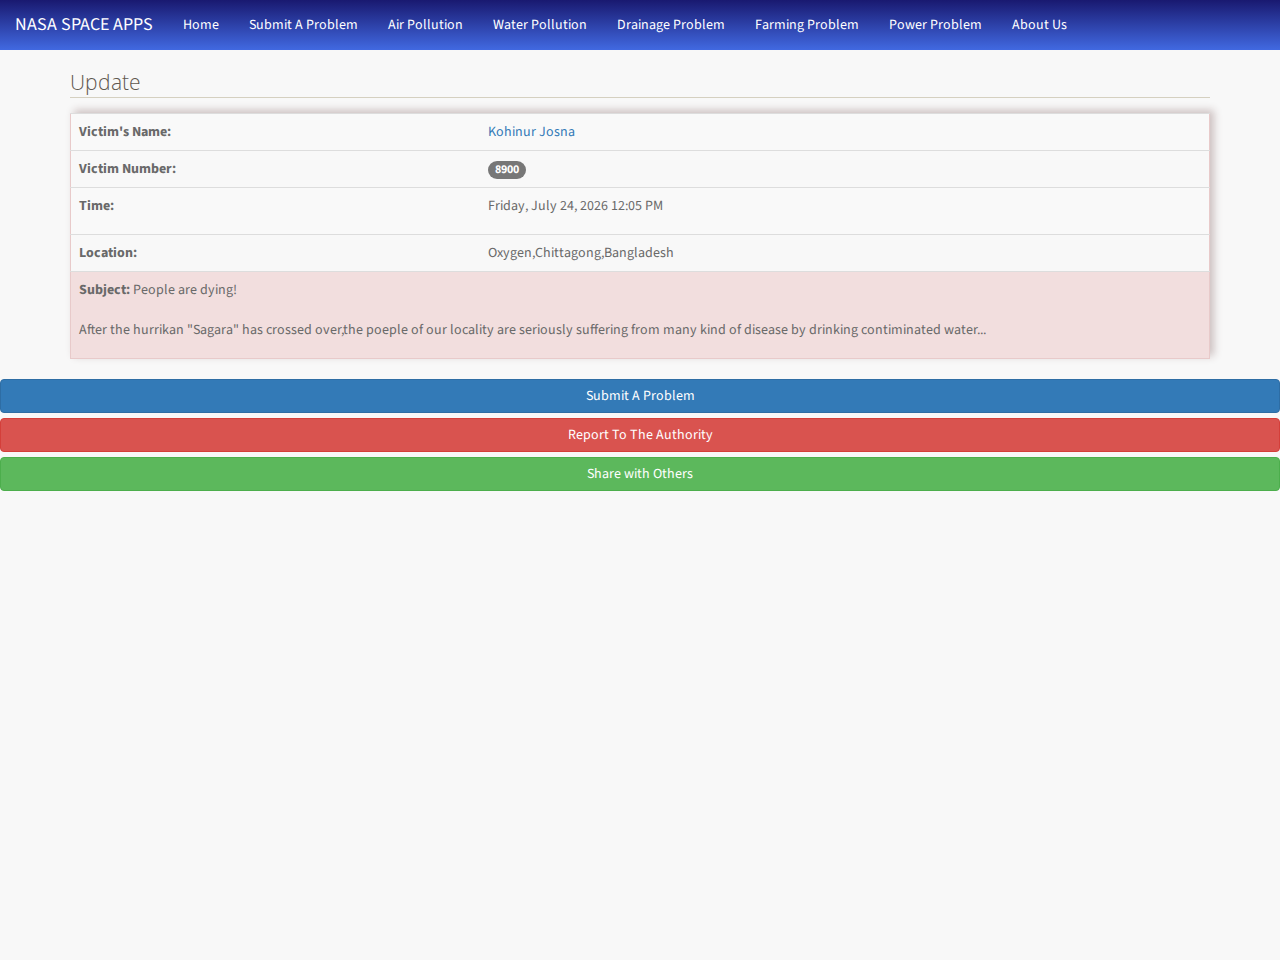
<file: NasaSpaceAppsWeb/Water Pollution.html>
<!DOCTYPE html>
<html lang="en">
  <head>
    <meta charset="utf-8">
    <meta http-equiv="X-UA-Compatible" content="IE=edge">
    <!--[if lt IE 9]>
        <script src="https://oss.maxcdn.com/html5shiv/3.7.2/html5shiv.min.js"></script>
        <script src="https://oss.maxcdn.com/respond/1.4.2/respond.min.js"></script>
    <![endif]-->
    <meta name="viewport" content="width=device-width, initial-scale=1">
    <meta name="description" content="">
    <meta name="author" content="">
    <title>Nasa Space Apps</title>
<!--These css below linked locally in order to practise the project locally-->
<link rel="stylesheet" href="font-awesome/css/font-awesome.min.css">
<link rel="stylesheet" href="font-awesome/css/font-awesome.css">
<link rel="stylesheet" href="css/bootstrap.min.css">
<script src="ajax/libs/jquery/1.12.0/jquery.min.js"></script>
<script src="ajax/libs/angularjs/1.4.8/angular.min.js"></script>
<script src="js/bootstrap.min.js"></script>
<link href="css/manimation.css" rel="stylesheet">
<link href="css/slider.css" rel="stylesheet">
<link rel="stylesheet" href="css/animate.css">
<link rel="stylesheet" href="css/animate.min.css">
<link href="css/bootstrap-dropdownhover.min.css" rel="stylesheet">
<link href="css/style.css" rel="stylesheet">
<!--Google Fonts -->
<link href="https://fonts.googleapis.com/css?family=Oswald" rel="stylesheet">
<link href="https://fonts.googleapis.com/css?family=PT+Sans" rel="stylesheet">
<link href="https://fonts.googleapis.com/css?family=Oranienbaum" rel="stylesheet">
  <link href="https://fonts.googleapis.com/css?family=Jockey+One" rel="stylesheet">
  <link href="https://fonts.googleapis.com/css?family=Source+Sans+Pro" rel="stylesheet">
<link href="https://fonts.googleapis.com/css?family=Cinzel|Oswald|Noto+Serif|Frank+Ruhl+Libre|Courgette|Dancing+Script|PT+Serif|Dosis|Droid+Serif|Francois+One|Gentium+Basic|Great+Vibes|Lobster|Open+Sans|Open+Sans+Condensed:300|Pavanam|Poiret+One|Ubuntu|Lora" rel="stylesheet">
<!-- HTML5 Shim and Respond.js IE8 support of HTML5 elements and media queries -->
<!-- WARNING: Respond.js doesn't work if you view the page via file:// -->
<!--[if lt IE 9]>
    <script src="https://oss.maxcdn.com/libs/html5shiv/3.7.0/html5shiv.js"></script>
    <script src="https://oss.maxcdn.com/libs/respond.js/1.4.2/respond.min.js"></script>
<![endif]-->

</head>
<body>
  <nav class="navbar navbar-default navbar-fixed-top">
  <div class="container-fluid">
    <div class="navbar-header">
      <button type="button" class="navbar-toggle" data-toggle="collapse" data-target="#myNavbar">
        <span class="icon-bar"></span>
        <span class="icon-bar"></span>
        <span class="icon-bar"></span>
      </button>
      <a class="navbar-brand" href="#">NASA SPACE APPS</a>
    </div>
    <div class="collapse navbar-collapse" id="myNavbar">
    <ul class="nav navbar-nav">
      <li><a href="index.html">Home</a></li>
      <li><a href="form.html">Submit A Problem</a></li>
      <li><a href="Air Pollution.html">Air Pollution</a></li>
      <li><a href="Water Pollution.html">Water Pollution</a></li>
      <li><a href="Drainage Problem.html">Drainage Problem</a></li>
      <li><a href="Farming Problem.html">Farming Problem</a></li>
      <li><a href="Power Problem.html">Power Problem</a></li>
      <li><a href="About.html">About Us</a></li>
    </ul>
  </div>
  </div>
</nav>
<div class="container padding-bottom-30">
<div class="headline">
  <h2>Update</h2>
</div>


 <table class="table table-striped">
  <tbody>
    <tr>
      <td><strong>Victim's Name:</td>
      <td><a href="//facebook.com/profile.php?id=100010653582022">Kohinur Josna</a></td>
    </tr>
    <tr>
      <td><strong>Victim Number:</td>
      <td><span class="badge">8900</span></td>
    </tr>


    <tr>
      <td><strong>Time:</strong></td>
      <td><p id="date"></p>
      </td>
    </tr>

    <tr>
      <td><strong>Location:</strong></td>
      <td>Oxygen,Chittagong,Bangladesh</td>
    </tr>

    <tr class="danger">
      <td colspan="2"><strong>Subject: </strong> People are dying!
        <br>
        <br>
        <p>After the hurrikan "Sagara" has crossed over,the  poeple of our locality are seriously suffering from many kind of disease by drinking contiminated water... </p>
      </td>
    </tr>

  </tbody>
</table>
</div>
<button type="button" class="btn btn-primary btn-block"><a href="form.html">Submit A Problem</a></button>
<button type="button" class="btn btn-danger btn-block">Report To The Authority</button>
<button type="button" class="btn btn-success btn-block"><a href="//facebook.com">Share with Others</a></button>






<script type="text/javascript">
tday=new Array("Sunday","Monday","Tuesday","Wednesday","Thursday","Friday","Saturday");
tmonth=new Array("January","February","March","April","May","June","July","August","September","October","November","December");

function GetClock(){
var d=new Date();
var nday=d.getDay(),nmonth=d.getMonth(),ndate=d.getDate(),nyear=d.getYear();
if(nyear<1000) nyear+=1900;
var nhour=d.getHours(),nmin=d.getMinutes(),ap;
if(nhour==0){ap=" AM";nhour=12;}
else if(nhour<12){ap=" AM";}
else if(nhour==12){ap=" PM";}
else if(nhour>12){ap=" PM";nhour-=12;}

if(nmin<=9) nmin="0"+nmin;

document.getElementById('date').innerHTML=""+tday[nday]+", "+tmonth[nmonth]+" "+ndate+", "+nyear+" "+nhour+":"+nmin+ap+"";
}

window.onload=function(){
GetClock();
setInterval(GetClock,1000);
}
</script>
</body>
</html>
</file>
<file: NasaSpaceAppsWeb/css/manimation.css>
/* Standard syntax */
@keyframes cu-logo {
    0%   {transform: rotateY(0deg); opacity: 0.2;}

20% {transform: rotateY(180deg); opacity: 1;
}
40% {transform: rotateY(180deg); opacity: 1;
}

60% {transform: rotateY(360deg); opacity: 1;
}
    100% {transform: rotateY(360deg); opacity: 0;
}


}

/* Chrome, Safari, Opera */
@-moz-keyframes cu-logo {
    0%   {-moz-transform: rotateY(0deg); opacity: 0.2;}

20% {-moz-transform: rotateY(180deg); opacity: 1;
}
40% {-moz-transform: rotateY(180deg); opacity: 1;
}

60% {-moz-transform: rotateY(360deg); opacity: 1;
}
    100% {-moz-transform: rotateY(360deg); opacity: 0;}

}

/* Chrome, Safari, Opera */
@-webkit-keyframes cu-logo {
    0%   {-webkit-transform: rotateY(0deg); opacity: 0.2;}

20% {-webkit-transform: rotateY(180deg); opacity: 1;
}
40% {-webkit-transform: rotateY(180deg); opacity: 1;
}

60% {-webkit-transform: rotateY(360deg); opacity: 1;
}
    100% {-webkit-transform: rotateY(360deg); opacity: 0;}

}
</file>
<file: NasaSpaceAppsWeb/css/slider.css>
/********************************/
/*          Main CSS     */
/********************************/


#first-slider{
  margin-top: 15px;
  padding: 0;
  box-shadow: 2px 2px 4px #999;
  border: solid 10px white;
  background: white;
  width: 100%;
  height: auto;

}


#first-slider .slide1 h3, #first-slider .slide2 h3, #first-slider .slide3 h3{
    color: #fff;
    font-size: 30px;
  font-family: 'Oswald', sans-serif;
  text-transform: uppercase;
}
#first-slider p{
  color: white;
  text-align: justify;
  font-size: 13px;
font-family: 'PT Sans', sans-serif;
}

#first-slider .speed{
  border: solid 1px white;
  background-color: rgba(0, 0, 0, 0.4);
  animation-duration: 1s;
  border-radius: 10px;
}



#first-slider .slide1 .caption,#first-slider .slide2 .caption ,#first-slider .slide3 .caption {
  position: absolute;
  padding: 5px;
  background: rgba(242, 241, 235,0.9);
  display:block;
  max-width: 40%;
}
#first-slider .slide1 .caption h4,#first-slider .slide2 .caption h4,#first-slider .slide3 .caption h4{
    padding: 5px;
    color: #8c1515;
    font-size: 16px;
      text-transform: uppercase;
      font-weight:500;
        font-family: 'Oswald', sans-serif;
}

#first-slider .slide1 .caption p,#first-slider .slide2 .caption p,#first-slider .slide3 .caption p{
    padding: 5px;
    color: #2e2d29;
    font-size: 14px;
      font-weight:lighter;
}




#first-slider .slide2 .caption{
top:60%;
left:50%;}

#first-slider .slide3 .caption,#first-slider .slide1 .caption{
top:10%;
left:50%;}

#first-slider .slide4 .caption{
top:60%;
left:20%;}

#first-slider .slide1 .text-left ,#first-slider .slide3 .text-left{
    padding-left: 40px;
}


#first-slider .carousel-indicators {
  bottom: 0;
}
#first-slider .carousel-control.right,
#first-slider .carousel-control.left {
  background-image: none;
}

#first-slider i:hover {
  background-color:rgba(255,255,255,0.5);
  transition: all 0.2s;
  color: white;
}

#first-slider .carousel .item {
  min-height: 350px;
  width:100%;
}






#first-slider .carousel-control {
    width: 6%;
        text-shadow: none;
}


#first-slider h1 {
  text-align: center;
  margin-bottom: 20px;
  font-size: 30px;
  font-weight: bold;

}

#first-slider .p {
  padding-top: 125px;
  text-align: center;
}

#first-slider .p a {
  text-decoration: underline;
}
#first-slider .carousel-indicators li {
    width: 14px;
    height: 14px;
    background-color: rgba(255,255,255,.4);
  border:none;
}
#first-slider .carousel-indicators .active{
    width: 16px;
    height: 16px;
    background-color: #fff;
  border:none;
}


.carousel-fade .carousel-inner .item {
  -webkit-transition-property: opacity;
  transition-property: opacity;
}
.carousel-fade .carousel-inner .item,
.carousel-fade .carousel-inner .active.left,
.carousel-fade .carousel-inner .active.right {
  opacity: 0;
}
.carousel-fade .carousel-inner .active,
.carousel-fade .carousel-inner .next.left,
.carousel-fade .carousel-inner .prev.right {
  opacity: 1;
}
.carousel-fade .carousel-inner .next,
.carousel-fade .carousel-inner .prev,
.carousel-fade .carousel-inner .active.left,
.carousel-fade .carousel-inner .active.right {
  left: 0;
  -webkit-transform: translate3d(0, 0, 0);
          transform: translate3d(0, 0, 0);
}
.carousel-fade .carousel-control {
  z-index: 2;
}

.carousel-control .fa-angle-right, .carousel-control .fa-angle-left {
    position: absolute;
    top: 50%;
    z-index: 5;
    display: inline-block;
}
.carousel-control .fa-angle-left{
    left: 50%;
    width: 38px;
    height: 38px;
    margin-top: -15px;
    font-size: 30px;
    color: #fff;
    border: 3px solid #ffffff;
    -webkit-border-radius: 23px;
    -moz-border-radius: 23px;
    border-radius: 53px;
}
.carousel-control .fa-angle-right{
    right: 50%;
    width: 38px;
    height: 38px;
    margin-top: -15px;
    font-size: 30px;
    color: #fff;
    border: 3px solid #ffffff;
    -webkit-border-radius: 23px;
    -moz-border-radius: 23px;
    border-radius: 53px;
}
.carousel-control {
    opacity: 1;
    filter: alpha(opacity=100);
}


/********************************/
/*       Slides backgrounds     */
/********************************/
#first-slider .slide1 {
    background-image: url(../images/bg1.jpg);
      background-size: cover;
    background-repeat: no-repeat;

}
#first-slider .slide2 {
  background-image: url(../images/bg2.jpg);
background-size: cover;
    background-repeat: no-repeat;

}
#first-slider .slide3 {
  background-image: url(../images/bg3.jpg);
background-size: cover;
    background-repeat: no-repeat;
}

.sm-slide .carousel-indicators{
  bottom: 50px;
}




/********************************/
/*          Media Queries       */
/********************************/
@media screen and (min-width: 980px){

}
@media screen and (max-width: 640px){


}
</file>
<file: NasaSpaceAppsWeb/css/style.css>
/*
  *
  ======================================
  Theme Name: APECE Web
  Author: Mahbubur Rahman
  GitLab Link: https://gitlab.com/mahbubcu14/apece-web.git
  version:1;
*/

/**
 *Contents
 *
 *******************************
  1.body
**/


/*
  1.body
*/
body{
  font-size:1px;
  line-height:25px;
  font-family: 'Source Sans Pro',Arial,sans-serif;
  font-size: 14px;
  line-height: 1.6;
  color: #696969;
  background-color: rgba(245, 245, 245, 0.67);
  margin:60px 0px 0px 0px;
  padding: 0;

}

html,body{
  height: 100%;
}
div{
  display: block;
}

/*css for body End*/

/**
  *Typography
  *
*/

a{
  text-decoration: none;
}

/*
*Typography end
*/


/*
*APECE Header
*/

.margin-bottom-40{
  margin-bottom: 40px;
}
.navbar {
    margin-bottom: 0;
    background: linear-gradient(MidnightBlue,RoyalBlue);
    z-index: 9999;
    border: 0;
    border-radius: 0;
}

.navbar li a, .navbar .navbar-brand {
    color: #fff !important;
}

.navbar-nav li a:hover, .navbar-nav li.active a {
    color: #3166dc !important;
    background-color: #fff !important;
    transition: all 1s;
}


/*
Side bar List
*/

.main-box{
  background: white;
  border: 1px solid lightgray;
  padding-left: 0px;
  padding-right: 0px;
  box-shadow: 4px 4px 8px lightgray;
  margin-bottom:40px;
}
.min-back{
  background: url('../disaster.jpg');
  background-size: cover;
  border-radius: 0px!important;
 margin-bottom: 0px;

}

.min-title{
  color: #82f167;
  font-family:monospace;
  text-transform: uppercase;
  text-shadow: 2px 2px 5px #1b8c48;
  font-weight: 600;
}
@@media (min-width:600px){
  .min-title{
    font-size: 20px;
  }
}

.min-menu ul {
    list-style-type: none;
    margin: 0;
    padding: 0;
    overflow: hidden;
    border: 1px solid #e7e7e7;
    color: white;
    background-color: #4CAF50;
}

.min-menu li {
    float: left;
}

.min-menu li a {
    display: block;
    color: white;
    text-align: center;
    padding: 14px 16px;
    text-decoration: none;
}

.min-menu li a:hover:not(.active) {
    background-color: #ddd;
}



ul.quick-link{
  list-style-type: none;
  margin-top: 20px;
}
.quick-link li{
color: white;
  background:#d44747;
font-family: 'PT Sans',sans-serif;
font-size: 13px;
  border-radius: 5px;
padding: 8px 0px 7px 20px;
margin: 3px;
text-transform: uppercase;

display: block;
}

.quick-link li:hover{
  background: #c71c1c;
  transition: all 0.3s;
  cursor: pointer;
}


.padding-bottom-40{
  padding-bottom: 40px;
}
.headline{
  display: block;
margin: 10px 0 15px 0;
border-bottom: 1px solid #d5d0c0;
border-bottom-width: 1px;
border-bottom-style: solid;
border-bottom-color: rgb(213, 208, 192);
}

.headline h2, .headline h3, .headline h4 {
    font-weight: 300;
    margin: 0 0 -2px 0;
    padding-right: 10px;
    display: inline-block;
    font-size: 1.51429em;
    font-family: 'Open Sans',Arial,sans-serif;
    line-height: 1.1;
    color: #5f574f;
    font-weight: 200;
}

.su-link{
  color:#b53331;

}

.su-link:hover{
  text-decoration: none;
}

 /*Highlights*/
 .stu-highlight img{

 }



.moto{
  font-family: "Source Sans Pro",Arial;
    background-color: #f2f1eb;
    border-radius: 4px;
    padding: 15px;
    color: #2e2d29;
}

 .footer {
     background-color: #b53331;
     color: #ffffff;
     font-family: 'PT Sans', sans-serif;
     text-shadow: 1px 1px 1px darkred;
 }

.footer li,.footer address,.footer p{
    font-family: 'PT Sans', sans-serif;
    font-size: 13px;
}

.footer h3{
  font-size: 1.4em;
  font-weight: 500;
  text-transform: uppercase;
  color: white;
  margin-right: .4em
}
.footer-logo{
  height:100px;
  width: 70px;
  align:center;
  margin-left: 30%;
  text-shadow: 3px 3px 6px black;
}

/*Social icon css Start*/
.icon li{
	list-style-type: none;
	float: left;
	padding: 5px;
}

.icon li a{
  border-bottom:none;
}

.icon li a i {
	color: #ffffff !important;
	width: 50px;
	height: 50px;
  border: solid 1px #68ace6;
	border-radius: 25px;
	font-size: 30px;
	text-align: center;
	margin-right: 10px;
	padding-top: 15%;

}

 .icon li a i:hover {
    background-color: #92c8f7 !important;
    transition: all 0.3s;
}

/*Social icon css end */

.copyright{
  background-color: rgb(167, 48, 48);
  font-family: 'Oranienbaum', serif;
  padding-top: 10px;
  text-align: center;
}







.row-center{
  text-align: center;
}
.col{
    display:block;
    border-top: solid 1px #F8F8FF;
  border-left: solid 1px #F8F8FF;
  padding-top: 20px;
  color: white;
  height: 250px;
  margin-bottom: 10px;
  box-shadow: 3px 3px 6px #888;

}
.col>a{
  color:white;
}

.f{
    background:#e2d270;

}
.s{
    background:#c14a35;

}

.t{
    background:#428e3e;

}

.fo{
    background:#2b77b9;

}
.fi{
    background:#c74f7b;

}
.si{
    background:#309bd0;

}.sev{
background: darkblue;
}

.ei{
background: skyblue;
}

.f:hover,.s:hover,.t:hover,.fo:hover,.fi:hover,.si:hover,.sev:hover,.ei:hover{
   background: gray;
   transition: background 1s;
}


@media only screen and (min-width : 768px) {
  .col{
    margin-left: 4%;
    margin-right: 4%;
  }
   }



.table{
  border:solid 1px #e8caca;
  box-shadow:4px -3px 8px #ccc0c0;
}

button .btn-block{
  height: 50px;

}

button a{
  color: white;
  text-decoration: none;
}

button a:hover{
  color: white;
  text-decoration: none;
}


/*
roboto slap
open sans
oswald
pt sans
open sans condensed
*/

.info{
  display: block;

}

.info i{
  width: 100px;
	height: 100px;
	border-radius: 50px;
  border: 1px solid white;
	font-size: 40px;
  padding-top: 30px;
  text-align: center;
}

.info i:hover{
color: green;
background-color: white;
border: 1px solid white;
transition: all 0.6s;
}

.info h4{
  font-family: 'Oswald', sans-serif;
    font-size: 30px;

}
p.card-p{
  padding-top: 8px;
  font-size: 13px;
  text-align: center;
  padding-left: 15px;
  padding-right: 15px;
font-family: 'PT Sans', sans-serif;
padding-bottom: 10px;
}




.news-image{
position: relative;
overflow: hidden;
width: 100%;
margin-bottom: 10px;
float: left;
}
.news-image>img{
  width: 100%;
  position: relative;
transition: .2s ease-out 0s;
}
.news-image>img:hover{
   transform: scale(1.2);
   opacity: 0.8;
  transition: all 0.2s;

}

.news-image h2{
  padding: 15px;
  display:block;
  position: absolute;
  bottom:0%;
  right: 0%;
  background: #b91457;
  margin: 0px;
  min-width: 100%;
  color: #ef5848;
  background: rgba(23, 23, 22, 0.8);
  border-top-left-radius: 25px;
  max-height: 80%;
  font-size: 2rem;

}
.sub{
  font-size: 14px;
  color: #ffffff;
  font-weight: lighter;
}
.news-summery{
}

.links{
background:#efedd8;

}

.links ul{
  list-style-type: none;
  margin-left: 0px;
  margin-right: 0px;

}

.links ul li{
  display: block;
  padding-top: 2px;
  padding-bottom: 2px;
  margin-left: -38px;
  border-bottom: 1px dotted rgb(213, 208, 192);;
}
.links ul li h4{
  color: #da3320;
    font-size: 1.6rem;
    display: initial;
}

.links ul li p{
  color: inherit;
  font-size: 12px;
}

.date{
  color:skyblue;
  font-weight: lighter;
  font-size: 12px;
  text-align: right;
}
.margin-top-30{
  margin-top: 30px;
}

.alumni-highlight,.stu-highlight{
  margin-bottom: 30px;
}
.alumni-highlight h4,.stu-highlight h4{
    text-align:left;
    font-size: 1.4em;
    font-weight: 500;
    text-transform: uppercase;
    color: #820000;
    margin-right: .4em

}

.alumni-highlight p,.stu-highlight p{
  text-align: left;
}

.alumni-highlight img:hover,.stu-highlight img:hover{
  opacity: 0.7;
  transition: all 0.3s;
}


/* The dots/bullets/indicators */

/*.news-card{
  padding-top: 20px;
  padding-bottom: 25px;
  background-color: rgba(230, 230, 250,0.8);

}

.me{
   margin-top: -70px;
}

.news-col{
  float:none;
   display:inline-block;
background-color:rgba(96, 125, 139, 0.7);
  border-left: 1px solid darkgray;
  border-top: 1px solid darkgray;
  border-right: 1px solid darkgray;
  box-shadow: 1px 1px 1px #999;
  border-top: solid 1px #F8F8FF;
  border-left: solid 1px #F8F8FF;
   margin: 0px 20px 0px 20px;
    padding-top: 20px;
    height: 400px;
    overflow: hidden;
}

.col-event{
  border: solid 1px lightgray;
  margin: 2px;
  background:rgba(255, 255, 255, 0.93);
  box-shadow: 1px 1px 1px gray;

}


.col-event h4{
  font-family: 'Oswald', sans-serif;
  color: #337ab7;
  text-align: left;
}
.col-event p{
  font-family: 'PT Sans', sans-serif;
}


h4.note-title{
margin:-10px 0px 20px 0px;
font-size: 30px;
color: #f5f5f5;
text-align: left;
font-family: 'Oswald', sans-serif;
text-shadow: 1px 1px 1px gray;
text-transform: uppercase;
}
.col-event p{
  font-family: 'PT Sans',sans-serif;
  color: gray;
  font-size: 13px;
  text-align: left;
}*/

.l-nav{
  background: #f2f1eb;
}


.l-nav h3{
color: #820000;
font-size: 1em;
line-height: 1em;
text-transform: uppercase;
font-weight: 600;
}

.l-nav ul{
  list-style-type: none;
  margin: 0;
  padding: 0;
}
</file>
